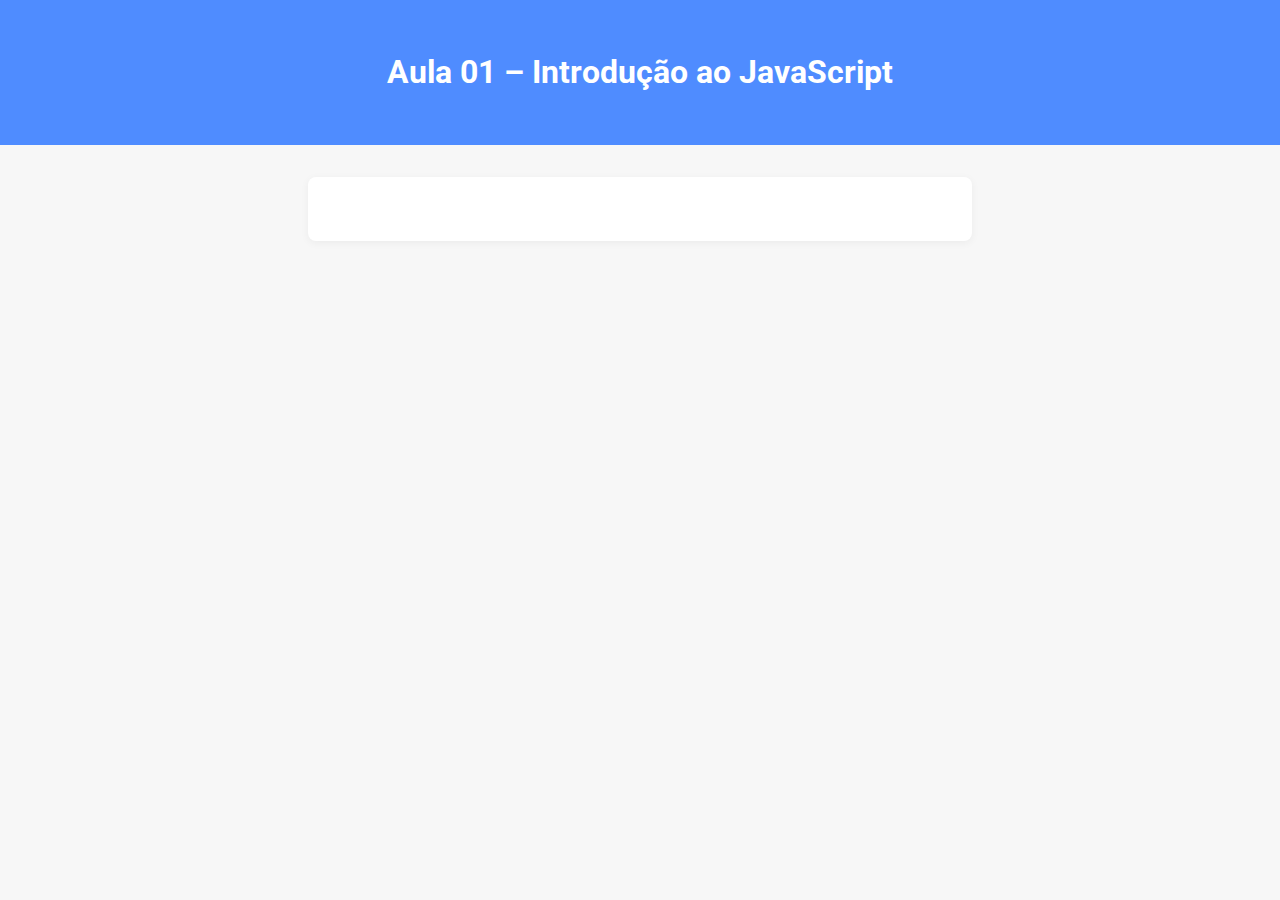
<file: aula-01-introducao-js/index.html>
<!DOCTYPE html>
<html lang="pt-BR">
<head>
  <meta charset="UTF-8">
  <title>Aula 01 – Introdução ao JavaScript</title>
  <link rel="stylesheet" href="style.css">
  <script src="script.js" defer></script>
</head>
<body>
  <header>
    <h1>Aula 01 – Introdução ao JavaScript</h1>
  </header>
  <main>
    <!-- Adicione elementos aqui se desejar manipular via JS -->
  </main>
</body>
</html>
</file>
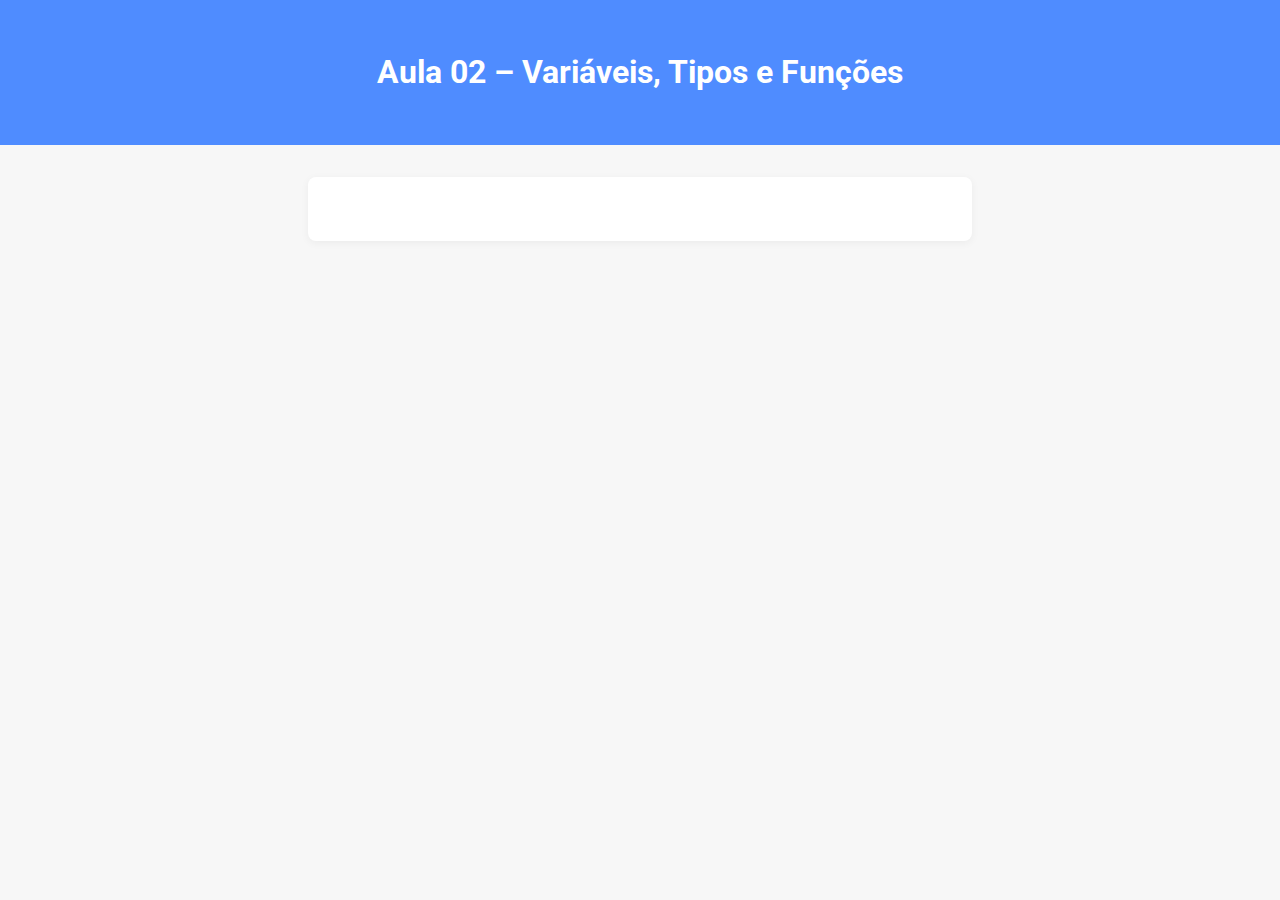
<file: aula-02-variaveis-funcoes/index.html>
<!DOCTYPE html>
<html lang="pt-BR">
<head>
  <meta charset="UTF-8">
  <title>Aula 02 – Variáveis, Tipos e Funções</title>
  <link rel="stylesheet" href="style.css">
  <script src="script.js" defer></script>
</head>
<body>
  <header>
    <h1>Aula 02 – Variáveis, Tipos e Funções</h1>
  </header>
  <main>
    <!-- Adicione elementos aqui para manipular via JS -->
  </main>
</body>
</html>
</file>
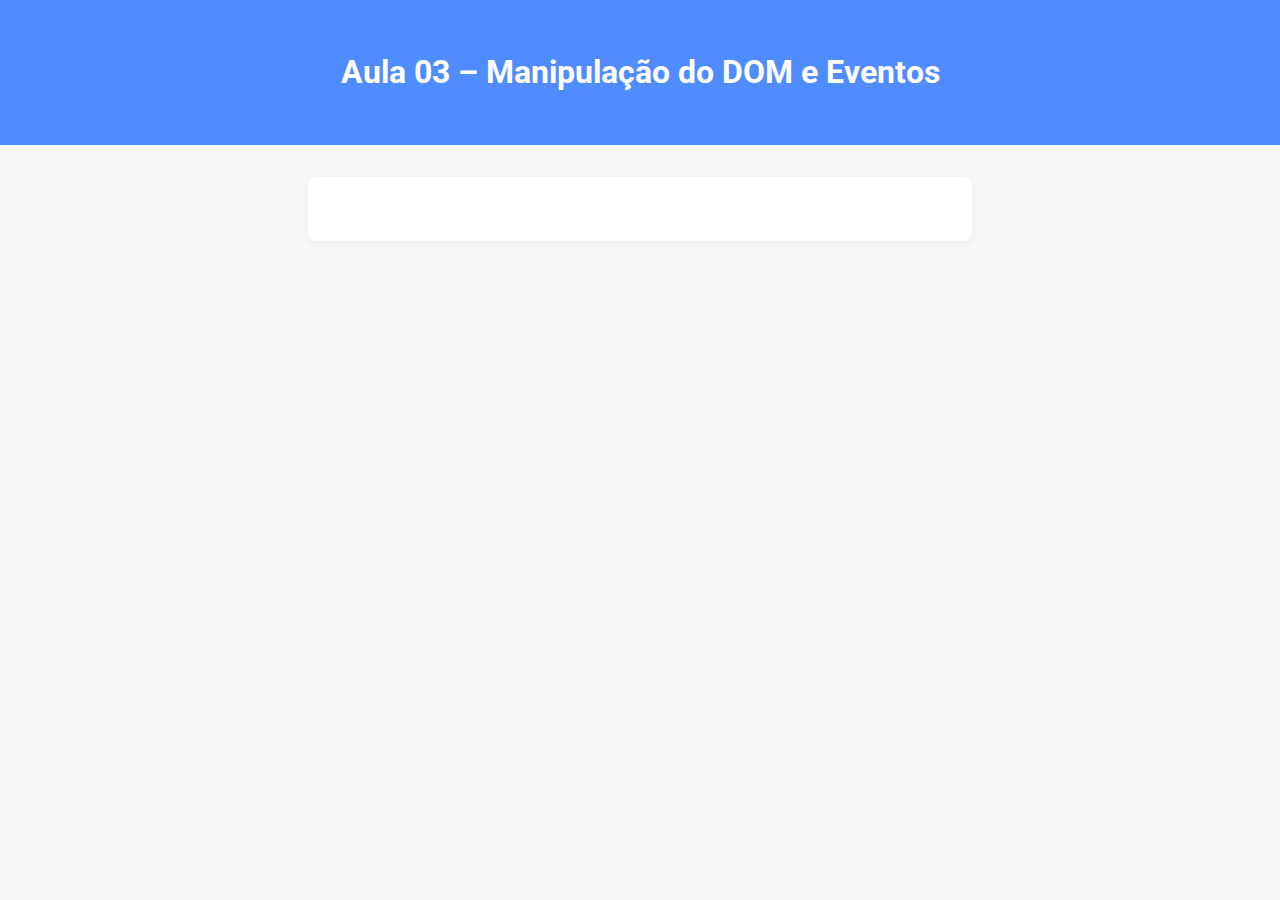
<file: aula-03-dom-eventos/index.html>
<!DOCTYPE html>
<html lang="pt-BR">
<head>
  <meta charset="UTF-8">
  <title>Aula 03 – Manipulação do DOM e Eventos</title>
  <link rel="stylesheet" href="style.css">
  <script src="script.js" defer></script>
</head>
<body>
  <header>
    <h1>Aula 03 – Manipulação do DOM e Eventos</h1>
  </header>
  <main>
    <!-- Adicione aqui os elementos para os exercícios (botões, inputs, etc.) -->
  </main>
</body>
</html>
</file>
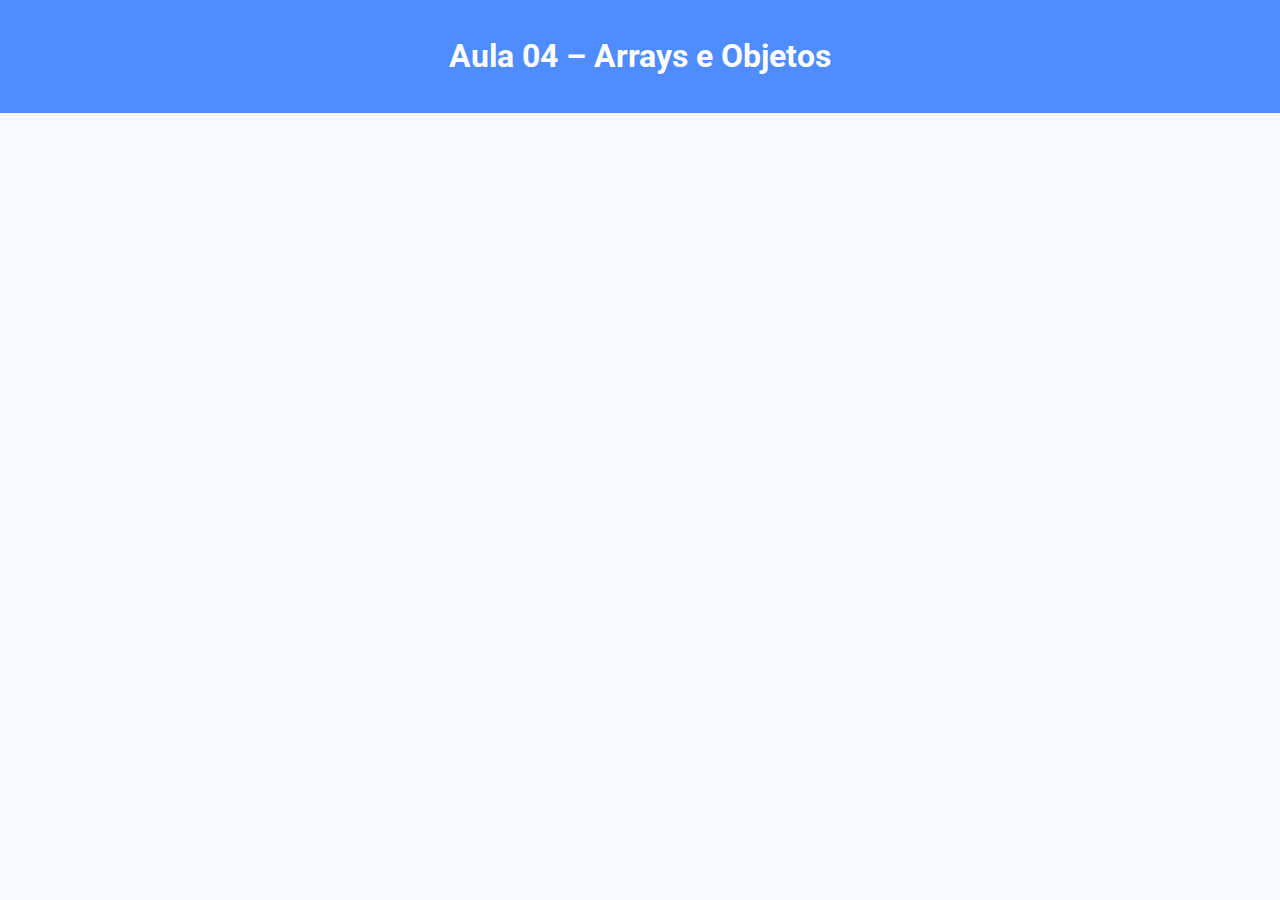
<file: aula-04-arrays-objetos/index.html>
<!DOCTYPE html>
<html lang="pt-BR">
<head>
  <meta charset="UTF-8">
  <title>Aula 04 – Arrays e Objetos</title>
  <link rel="stylesheet" href="style.css">
  <script src="script.js" defer></script>
</head>
<body>
  <header>
    <h1>Aula 04 – Arrays e Objetos</h1>
  </header>
  <main>
    <!-- Insira elementos aqui via DOM -->
  </main>
</body>
</html>
</file>
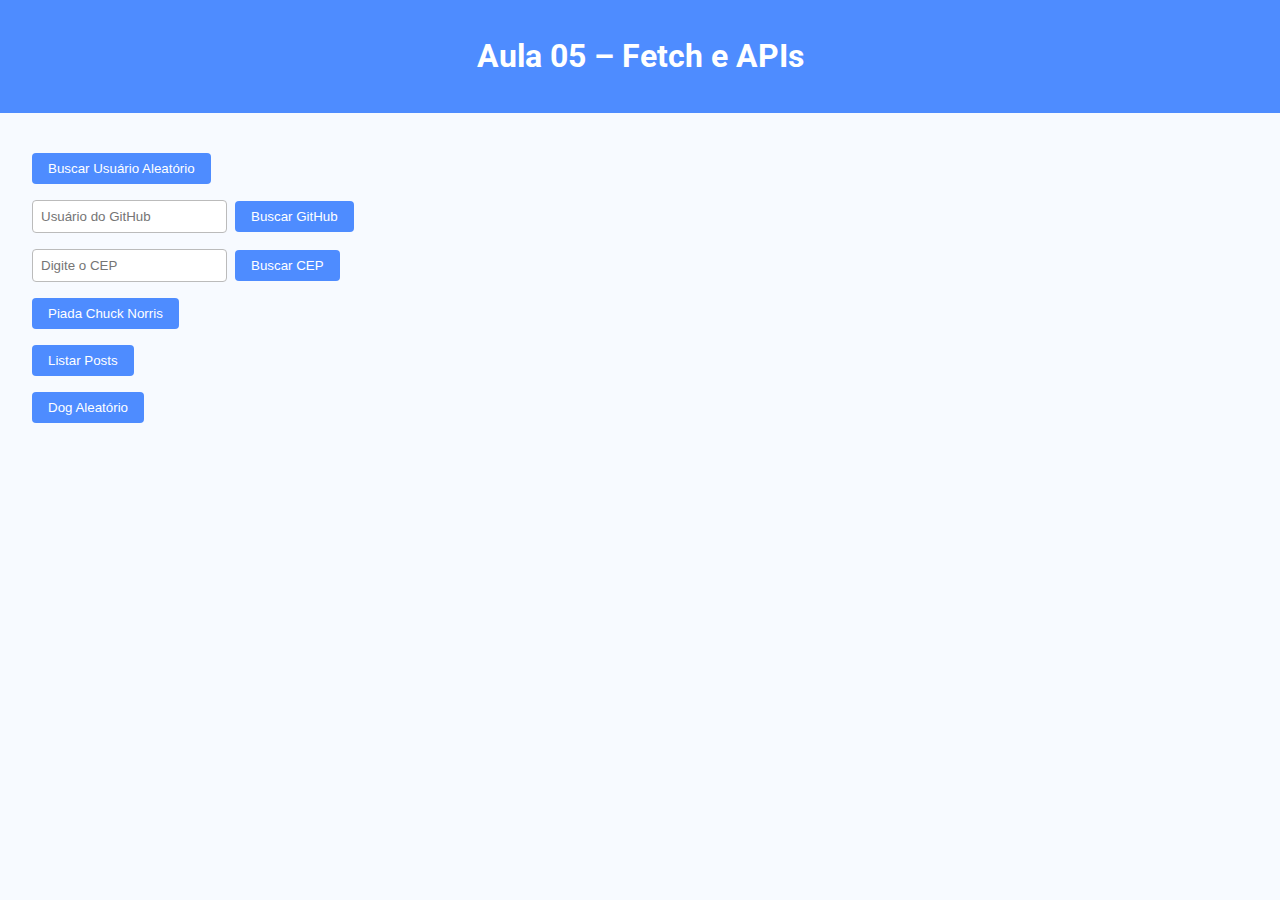
<file: aula-05-fetch-apis/index.html>
<!DOCTYPE html>
<html lang="pt-BR">
<head>
  <meta charset="UTF-8">
  <title>Aula 05 – Fetch e APIs</title>
  <link rel="stylesheet" href="style.css">
  <script src="script.js" type="module"></script>
</head>
<body>
  <header>
    <h1>Aula 05 – Fetch e APIs</h1>
  </header>
  <main>
    <!-- Insira elementos aqui via DOM -->
  </main>
</body>
</html>
</file>
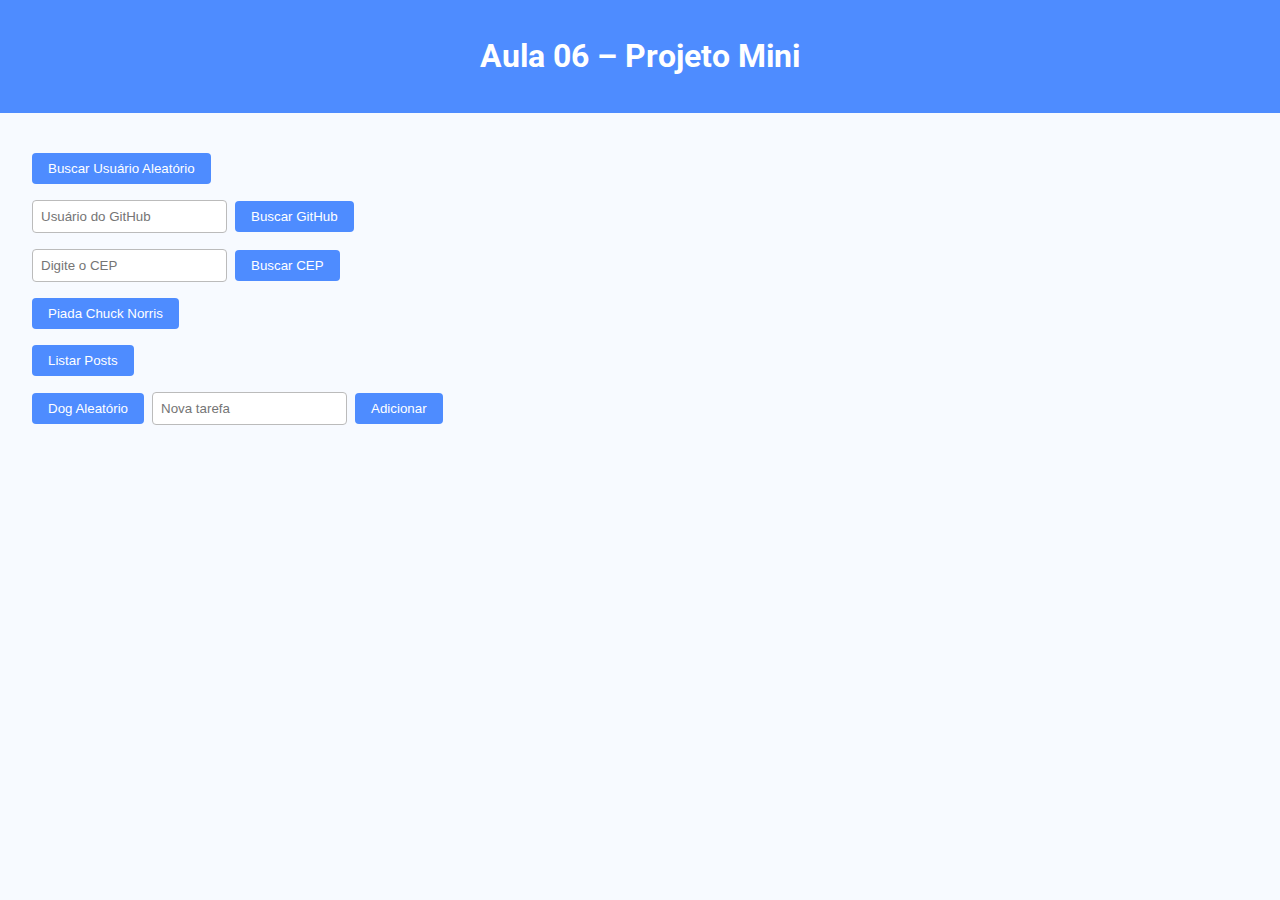
<file: aula-06-projeto-mini/index.html>
<!DOCTYPE html>
<html lang="pt-BR">
<head>
  <meta charset="UTF-8">
  <title>Aula 06 – Projeto Mini</title>
  <link rel="stylesheet" href="style.css">
  <script src="script.js" type="module"></script>
</head>
<body>
  <header>
    <h1>Aula 06 – Projeto Mini</h1>
  </header>
  <main>
    <!-- Insira elementos aqui via DOM -->
  </main>
</body>
</html>
</file>
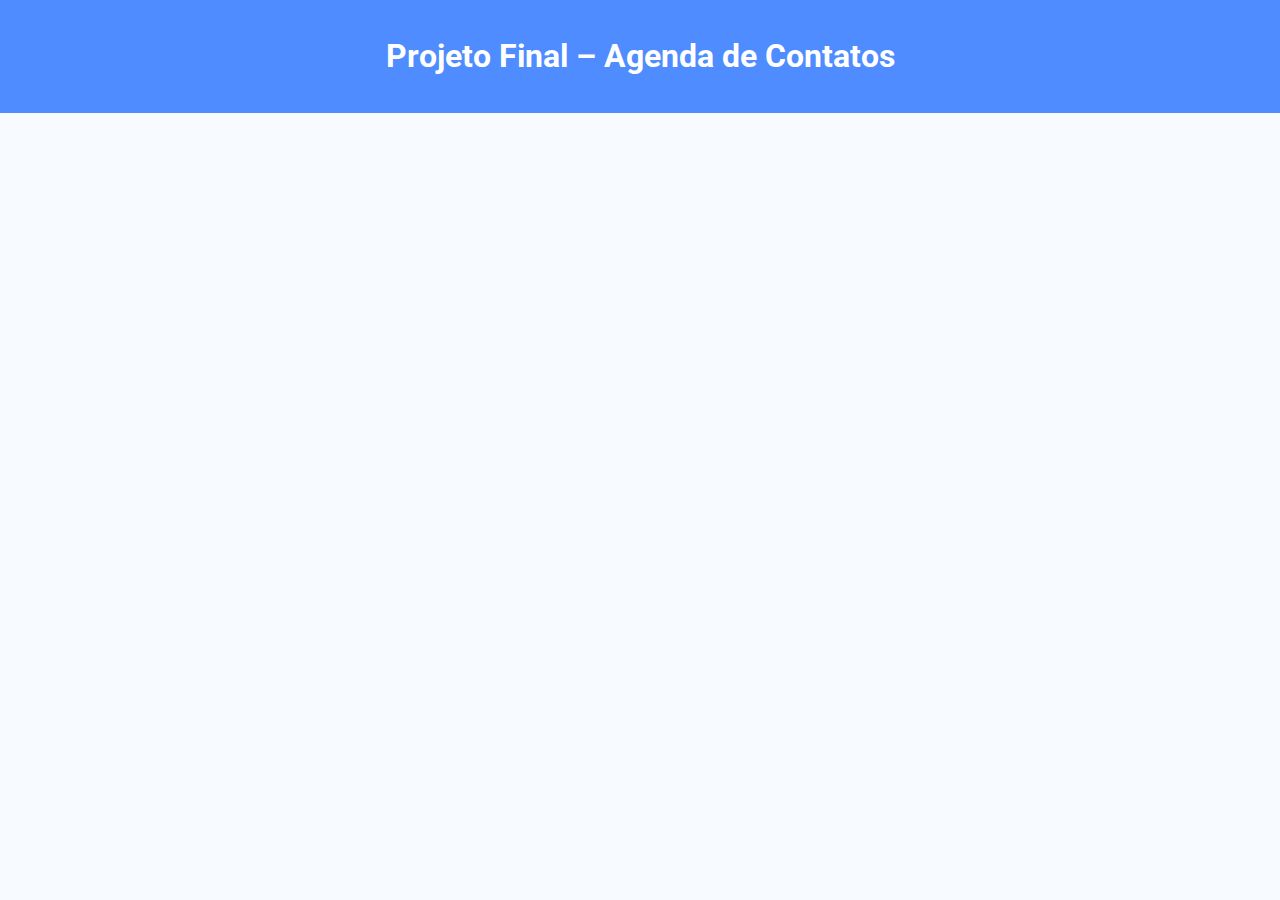
<file: projeto-final-agenda-contatos/index.html>
<!DOCTYPE html>
<html lang="pt-BR">
<head>
  <meta charset="UTF-8">
  <title>Projeto Final – Agenda de Contatos</title>
  <link rel="stylesheet" href="style.css">
  <script src="script.js" defer></script>
</head>
<body>
  <header>
    <h1>Projeto Final – Agenda de Contatos</h1>
  </header>
  <main>
    <!-- Insira elementos aqui via DOM -->
  </main>
</body>
</html>
</file>
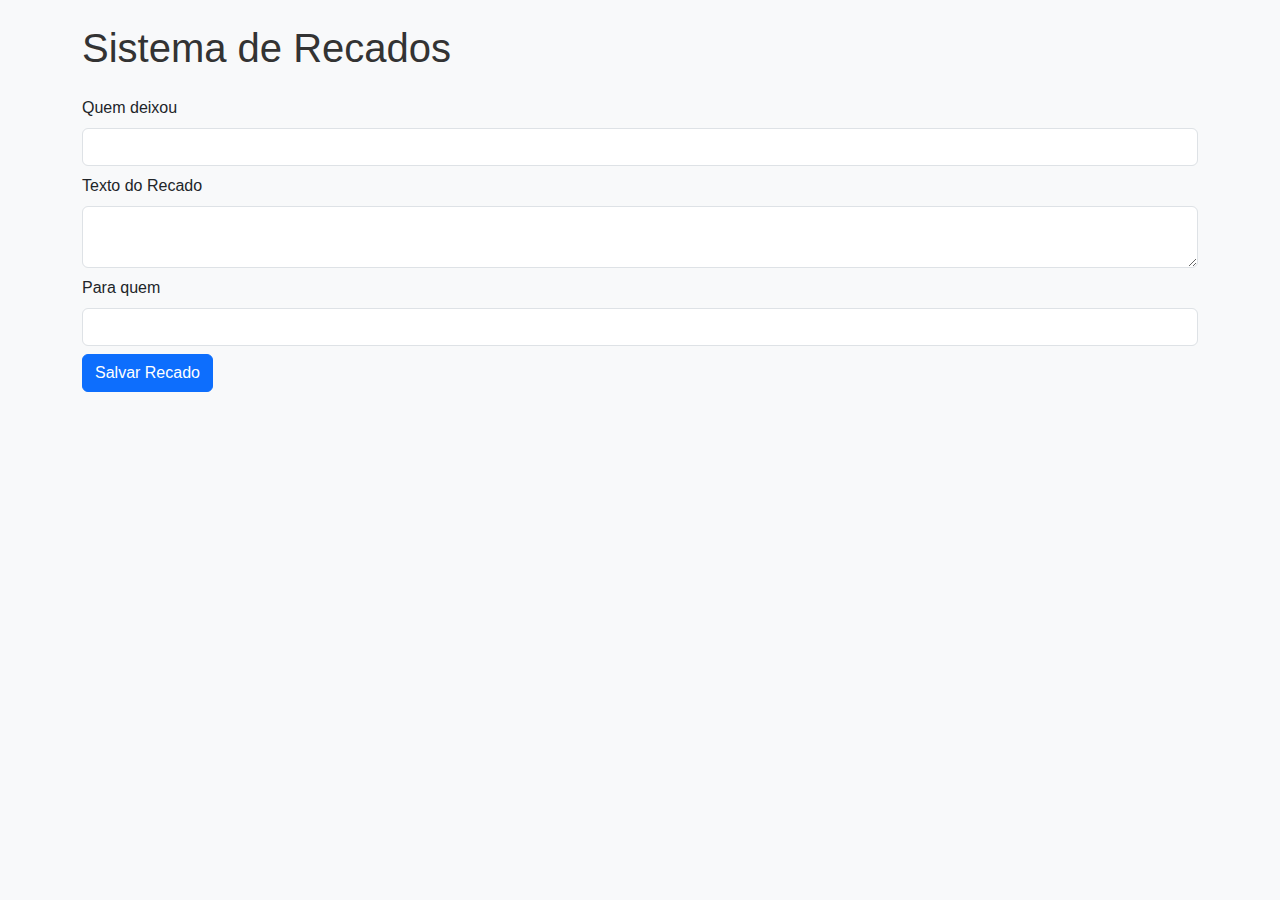
<file: projeto-sistema-recados/index.html>
<!DOCTYPE html>
<html lang="pt-br">
<head>
  <meta charset="UTF-8" />
  <meta name="viewport" content="width=device-width, initial-scale=1.0"/>
  <title>Sistema de Recados</title>

  <!-- Bootstrap CSS -->
  <link href="https://cdn.jsdelivr.net/npm/bootstrap@5.3.0/dist/css/bootstrap.min.css" rel="stylesheet">
  
  <!-- jQuery -->
  <script src="https://code.jquery.com/jquery-3.7.1.min.js"></script>

  <!-- Seu CSS personalizado (opcional) -->
  <link rel="stylesheet" href="style.css">
</head>
<body class="bg-light p-4">
  <div class="container">
    <h1 class="mb-4">Sistema de Recados</h1>

    <form id="form-recado" class="mb-4">
      <div class="mb-2">
        <label for="quem" class="form-label">Quem deixou</label>
        <input type="text" id="quem" class="form-control" required>
      </div>
      <div class="mb-2">
        <label for="texto" class="form-label">Texto do Recado</label>
        <textarea id="texto" class="form-control" required></textarea>
      </div>
      <div class="mb-2">
        <label for="destinatario" class="form-label">Para quem</label>
        <input type="text" id="destinatario" class="form-control" required>
      </div>
      <button type="submit" class="btn btn-primary">Salvar Recado</button>
    </form>

    <ul id="lista-recados" class="list-group"></ul>
  </div>

  <script src="script.js"></script>
</body>
</html>
</file>
<file: aula-01-introducao-js/style.css>
/*
  Estilize aqui: cores, fontes, layout, etc.
  Dica: use Google Fonts para títulos e textos.
*/
@import url('https://fonts.googleapis.com/css2?family=Roboto:wght@400;700&display=swap');

body {
  font-family: 'Roboto', Arial, sans-serif;
  background: #f7f7f7;
  color: #222;
  margin: 0;
  padding: 0;
}

header {
  background: #4f8cff;
  color: #fff;
  padding: 2rem 1rem;
  text-align: center;
}

main {
  margin: 2rem auto;
  max-width: 600px;
  background: #fff;
  border-radius: 8px;
  box-shadow: 0 2px 8px rgba(0,0,0,0.05);
  padding: 2rem;
}

/* Adicione mais estilos conforme desejar */
</file>
<file: aula-02-variaveis-funcoes/style.css>
/*
  Estilize aqui: cores, fontes, layout, etc.
  Dica: use Google Fonts para títulos e textos.
*/
@import url('https://fonts.googleapis.com/css2?family=Roboto:wght@400;700&display=swap');

body {
  font-family: 'Roboto', Arial, sans-serif;
  background: #f7f7f7;
  color: #222;
  margin: 0;
  padding: 0;
}

header {
  background: #4f8cff;
  color: #fff;
  padding: 2rem 1rem;
  text-align: center;
}

main {
  margin: 2rem auto;
  max-width: 600px;
  background: #fff;
  border-radius: 8px;
  box-shadow: 0 2px 8px rgba(0,0,0,0.05);
  padding: 2rem;
}

/* Adicione mais estilos conforme desejar */
</file>
<file: aula-03-dom-eventos/style.css>
/*
  Estilize aqui: cores, fontes, layout, animações básicas.
  Dica: use Google Fonts para títulos e textos.
*/
@import url('https://fonts.googleapis.com/css2?family=Roboto:wght@400;700&display=swap');

body {
  font-family: 'Roboto', Arial, sans-serif;
  background: #f7f7f7;
  color: #222;
  margin: 0;
  padding: 0;
}

header {
  background: #4f8cff;
  color: #fff;
  padding: 2rem 1rem;
  text-align: center;
}

main {
  margin: 2rem auto;
  max-width: 600px;
  background: #fff;
  border-radius: 8px;
  box-shadow: 0 2px 8px rgba(0,0,0,0.05);
  padding: 2rem;
  transition: box-shadow 0.3s;
}

main:hover {
  box-shadow: 0 4px 16px rgba(79,140,255,0.15);
}

button {
  background: #4f8cff;
  color: #fff;
  border: none;
  padding: 0.5rem 1.2rem;
  border-radius: 4px;
  cursor: pointer;
  margin: 0.5rem 0;
  transition: background 0.2s;
}
button:hover {
  background: #2563c9;
}

input {
  padding: 0.4rem;
  border-radius: 4px;
  border: 1px solid #ccc;
  margin-right: 0.5rem;
}

/* Adicione mais estilos conforme desejar */
</file>
<file: aula-04-arrays-objetos/style.css>
/*
  Estilize aqui: cores, layout, animações básicas
  Sugestão: experimente usar Google Fonts
*/
@import url('https://fonts.googleapis.com/css2?family=Roboto:wght@400;700&display=swap');
body {
  font-family: 'Roboto', Arial, sans-serif;
  background: #f7faff;
  color: #222;
  margin: 0;
  padding: 0;
}
header {
  background: #4e8cff;
  color: #fff;
  padding: 1rem;
  text-align: center;
}
main {
  padding: 2rem;
  min-height: 60vh;
  transition: background 0.3s;
}
button {
  margin: 0.5rem 0.5rem 0.5rem 0;
  padding: 0.5rem 1rem;
  border: none;
  background: #4e8cff;
  color: #fff;
  border-radius: 4px;
  cursor: pointer;
  transition: background 0.2s;
}
button:hover {
  background: #2563c9;
}
input {
  margin: 0.5rem 0.5rem 0.5rem 0;
  padding: 0.5rem;
  border-radius: 4px;
  border: 1px solid #bbb;
}
</file>
<file: aula-05-fetch-apis/style.css>
/*
  Estilize aqui: cores, layout, animações básicas
  Sugestão: experimente usar Google Fonts
*/
@import url('https://fonts.googleapis.com/css2?family=Roboto:wght@400;700&display=swap');
body {
  font-family: 'Roboto', Arial, sans-serif;
  background: #f7faff;
  color: #222;
  margin: 0;
  padding: 0;
}
header {
  background: #4e8cff;
  color: #fff;
  padding: 1rem;
  text-align: center;
}
main {
  padding: 2rem;
  min-height: 60vh;
  transition: background 0.3s;
}
button {
  margin: 0.5rem 0.5rem 0.5rem 0;
  padding: 0.5rem 1rem;
  border: none;
  background: #4e8cff;
  color: #fff;
  border-radius: 4px;
  cursor: pointer;
  transition: background 0.2s;
}
button:hover {
  background: #2563c9;
}
input {
  margin: 0.5rem 0.5rem 0.5rem 0;
  padding: 0.5rem;
  border-radius: 4px;
  border: 1px solid #bbb;
}
</file>
<file: aula-06-projeto-mini/style.css>
/*
  Estilize aqui: cores, layout, animações básicas
  Sugestão: experimente usar Google Fonts
*/
@import url('https://fonts.googleapis.com/css2?family=Roboto:wght@400;700&display=swap');
body {
  font-family: 'Roboto', Arial, sans-serif;
  background: #f7faff;
  color: #222;
  margin: 0;
  padding: 0;
}
header {
  background: #4e8cff;
  color: #fff;
  padding: 1rem;
  text-align: center;
}
main {
  padding: 2rem;
  min-height: 60vh;
  transition: background 0.3s;
}
button {
  margin: 0.5rem 0.5rem 0.5rem 0;
  padding: 0.5rem 1rem;
  border: none;
  background: #4e8cff;
  color: #fff;
  border-radius: 4px;
  cursor: pointer;
  transition: background 0.2s;
}
button:hover {
  background: #2563c9;
}
input {
  margin: 0.5rem 0.5rem 0.5rem 0;
  padding: 0.5rem;
  border-radius: 4px;
  border: 1px solid #bbb;
}
</file>
<file: projeto-final-agenda-contatos/style.css>
/*
  Estilize aqui: cores, layout, animações básicas
  Sugestão: experimente usar Google Fonts
*/
@import url('https://fonts.googleapis.com/css2?family=Roboto:wght@400;700&display=swap');
body {
  font-family: 'Roboto', Arial, sans-serif;
  background: #f7faff;
  color: #222;
  margin: 0;
  padding: 0;
}
header {
  background: #4e8cff;
  color: #fff;
  padding: 1rem;
  text-align: center;
}
main {
  padding: 2rem;
  min-height: 60vh;
  transition: background 0.3s;
}
button {
  margin: 0.5rem 0.5rem 0.5rem 0;
  padding: 0.5rem 1rem;
  border: none;
  background: #4e8cff;
  color: #fff;
  border-radius: 4px;
  cursor: pointer;
  transition: background 0.2s;
}
button:hover {
  background: #2563c9;
}
input {
  margin: 0.5rem 0.5rem 0.5rem 0;
  padding: 0.5rem;
  border-radius: 4px;
  border: 1px solid #bbb;
}
.fade-in {
  animation: fadeIn 0.7s;
}
@keyframes fadeIn {
  from { opacity: 0; }
  to { opacity: 1; }
}
.slide-in {
  animation: slideIn 0.5s;
}
@keyframes slideIn {
  from { transform: translateY(30px); opacity: 0; }
  to { transform: translateY(0); opacity: 1; }
}
</file>
<file: projeto-sistema-recados/style.css>
/* Exemplo de personalização extra */
body {
    font-family: Arial, sans-serif;
  }
  
  h1 {
    color: #333;
  }
</file>
